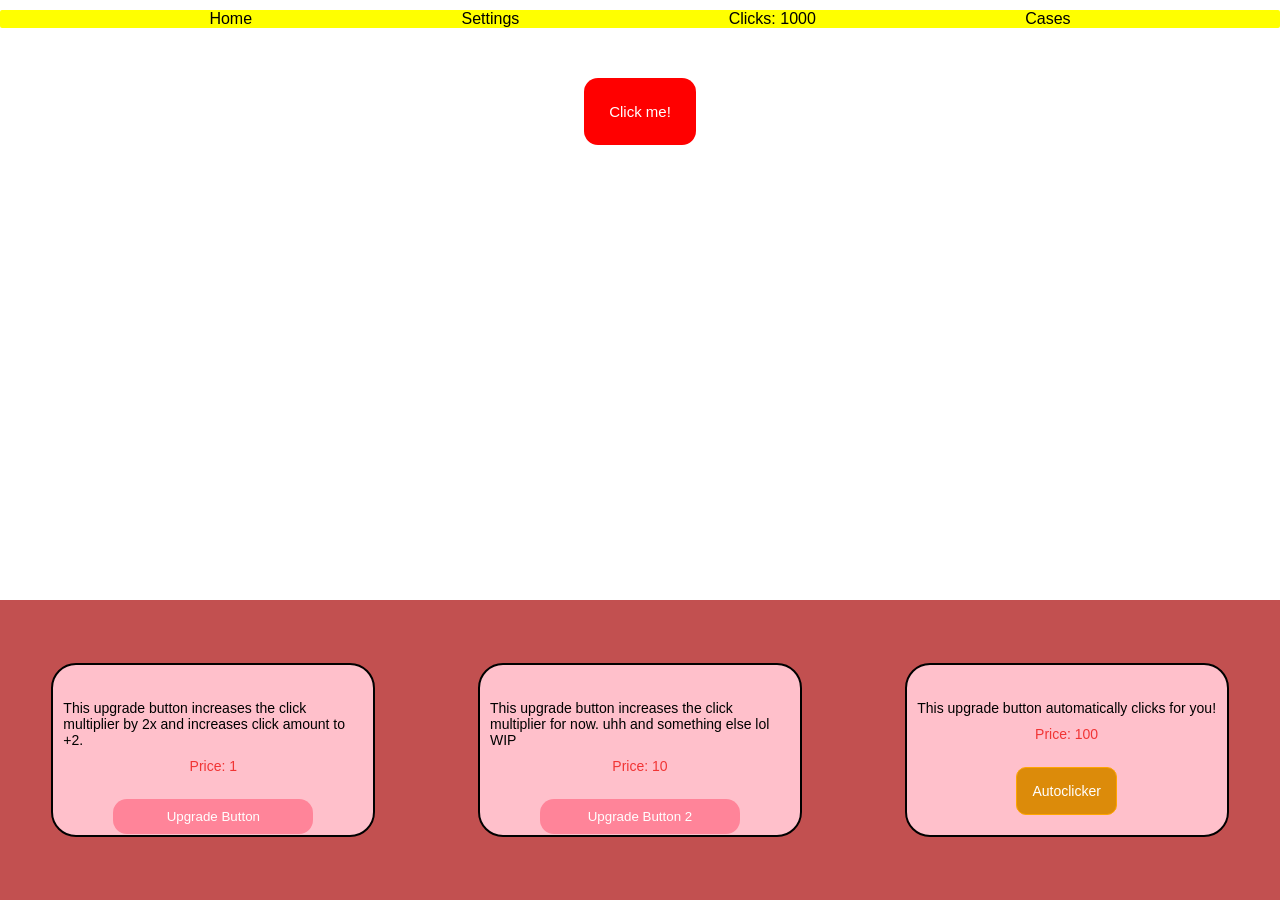
<file: index.html>
<!DOCTYPE html>
<html lang="en">
<head>
    <meta charset="UTF-8">
    <meta name="viewport" content="width=device-width, initial-scale=1.0">
    <title>Clicker Simulator</title>
    <link rel="stylesheet" href="styles/clicker-game.css">
</head>
<body>
    <nav>
        <span class="nav-element">Home</span>
        <span class="nav-element">Settings</span>
        <span class="nav-element clicks-counter">Clicks: 0 </span>
        <spanc class="nav-element js-cases"> Cases</span>
    </nav>
    <div class="clicker-container">
        <button class="clicker-button js-clicker-button">
            Click me!
        </button>
    </div>
    <div class="upgrade-button-container-container">
            
        <aside class="upgrade-button-container js-upgrade-button-container">
            
        </aside>
    
    </div>
    
    <script src="scripts/clicker-game.js" type="module"></script>
</body>
</html>
</file>
<file: styles/clicker-game.css>
*{
    margin: 0;
    font-family:'Gill Sans', 'Gill Sans MT', Calibri, 'Trebuchet MS', sans-serif;
}
body{
    margin: 10px 0px;
    position: relative;
}

nav{
    display: flex;
    justify-content: space-evenly;
    width: 100%;
    background-color: yellow;
    border-radius: 2px;
    transition: box-shadow 0.4s ease-in-out;
    cursor: pointer;

}
nav:hover{
    box-shadow: 1px 1px 10px 2px rgb(159, 159, 159);
}
.upgrade-button{
    cursor: pointer;
    height: 50px ;
    border-radius: 14px;
    border: none;
    margin: 15px 25px;
    width: 200px;
    background-color: rgb(255, 132, 153);
    color: white;
    padding: 10px 15px;
    transition: background-color 0.3s ease-in-out;

}
.upgrade-button:hover{
    background-color: rgb(255, 112, 153);
}
.upgrade-button-container-container{
    position: fixed;
    left: 0;
    right: 0;
    bottom: 0;
    display: flex;
    justify-content: center;
    align-items: flex-start;
    width: 100%;
    z-index: 1;
}

.upgrade-button-container{
    
    width: 100%;

    
    background-color: rgb(194, 80, 80);
    height: 300px;
    display: flex;
    flex-direction: row;
    justify-content: space-around;
    align-items: center;
    flex-wrap: nowrap; 
    overflow-x: auto;
    overflow-y: hidden;
    scroll-behavior: smooth;
    
}
.upgrade-button-clicked{
    background-color: grey;
    font-size: 14px;
    padding: 15px;
    border-radius: 10px;
    color: white;
    margin: 5px 25px;
    pointer-events: none;
    border: none;
    margin: auto;
    
}
.upgrade-button-wrapper{
    background-color: pink;
    font-size: 14px;
    border: 2px black solid;
    
    
    height: 100px;
    width: 100%;
    display: flex; 
    justify-content: space-between;
    flex-direction: column;
    align-items: center;
    position: relative;
    min-width: 150px;
    max-width: 300px;
    flex: 0 0 auto;
    scroll-behavior: smooth;
    border-radius: 25px;
    padding: 35px 10px;
    margin: 0px 5px;
    
}

.price-container{
    color: rgb(241, 52, 52);
    margin: 10px 20px;
}

.clicker-container{
    display: flex;
    justify-content: center;
    
    
}
.clicker-button{
    font-size: 15px;
    margin-top: 50px;
    padding: 25px;
    border-radius: 14px;
    border: none;
    background-color: red;
    color: white;
    cursor: pointer;
    transition: 0.35s background-color ease-in;
}
.clicker-button:active{
    background-color: lightcoral;
}

.clicker-button:hover{
    background-color:darkred;
}

.utility-button{
    background-color: rgb(220, 139, 10);
    border: 1px orange solid;
    font-size: 14px;
    padding: 15px;
    border-radius: 10px;
    color: white;
    margin: 15px 25px;
    cursor: pointer;
}
.utility-button:hover{
    background-color: rgb(220, 119, 10);
}

.autoclicker-section-container{
    display: flex;
    justify-content: space-between;
    margin-top: 20px;
}

.autoclicker-toggle-button{
    border-radius: 10px;
    border: none;
    background-color: green;
    color: white;
    padding: 10px;
    cursor: pointer;
    /* margin-left: 8px; */
}
.autoclicker-toggle-button-on{
    background-color: red;
}

.autoclicker-upgrade-container{
    background-color: rgb(104, 17, 31);
    border-radius: 15px;
    color: white;
    border: none;
    padding: 12px;
    margin: 0px 15px;
    cursor: pointer;
}
</file>
